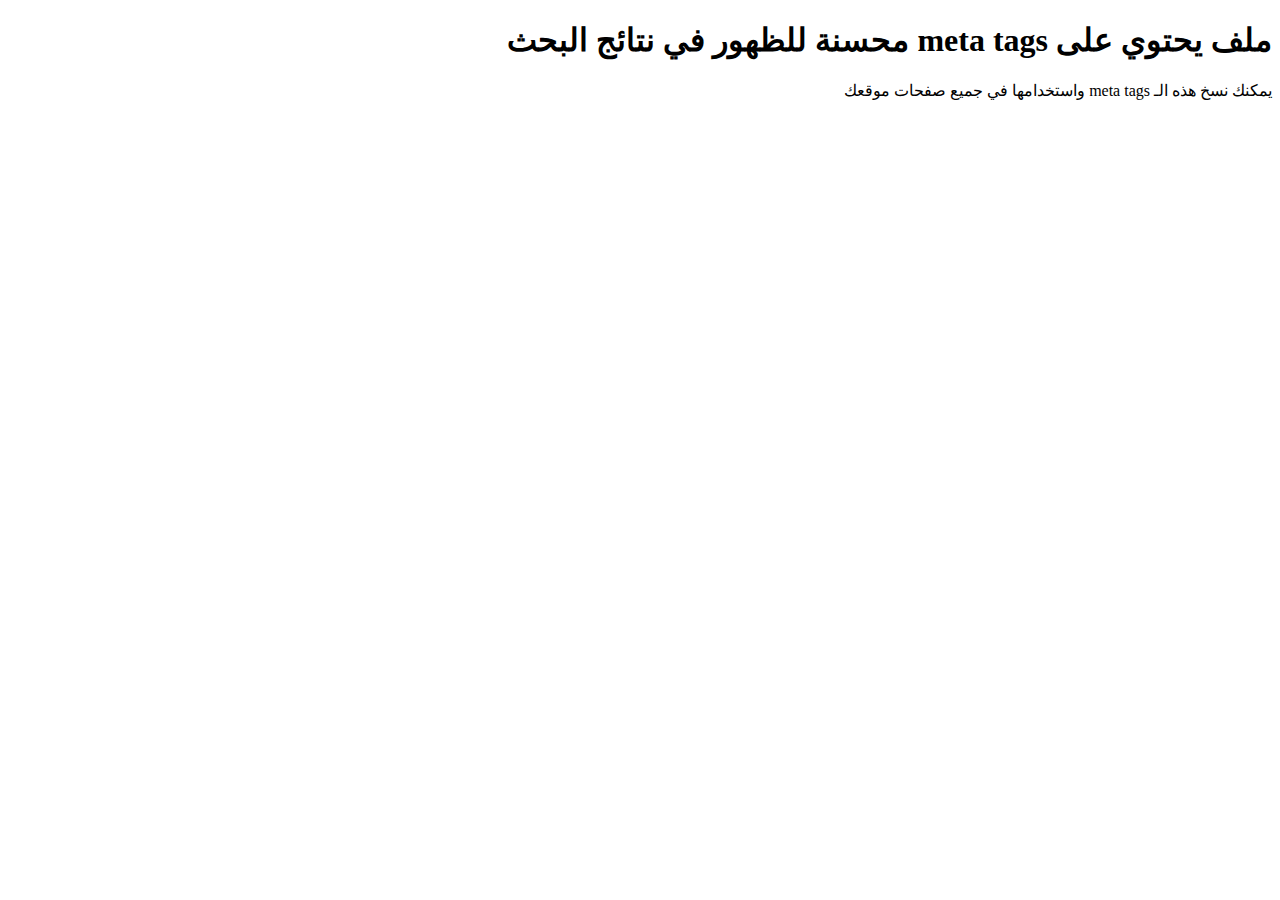
<file: seo-meta-tags.html>
<!DOCTYPE html>
<html lang="ar" dir="rtl">
<head>
    <meta charset="UTF-8">
    <meta name="viewport" content="width=device-width, initial-scale=1.0">

    <!-- SEO Meta Tags -->
    <meta name="description" content="مدينه العاب نور المقدادية - الوجهة الأولى للترفيه العائلي في محافظة ديالى، العراق. نوفر أفضل تجارب اللعب والمرح لجميع الأعمار مع أحدث الألعاب والأنشطة الترفيهية الآمنة.">
    <meta name="keywords" content="مدينة ألعاب, نور المقدادية, Diyala, العاب أطفال, ترفيه, العراق, مدينة ألعاب نور المقدادية, ألعاب عائلية, تذاكر دخول, حفلات عيد الميلاد">
    <meta name="author" content="مدينه العاب نور المقدادية">
    <meta name="robots" content="index, follow">

    <!-- Open Graph Meta Tags -->
    <meta property="og:title" content="مدينه العاب نور المقدادية | عالم المرح والألعاب">
    <meta property="og:description" content="الوجهة الأولى للترفيه العائلي في محافظة ديالى، العراق. نوفر أفضل تجارب اللعب والمرح لجميع الأعمار.">
    <meta property="og:type" content="website">
    <meta property="og:locale" content="ar_IQ">
    <meta property="og:url" content="https://nooralmoqadadiya.com">
    <meta property="og:image" content="https://nooralmoqadadiya.com/images/logo.jpg">
    <meta property="og:image:width" content="1200">
    <meta property="og:image:height" content="630">
    <meta property="og:site_name" content="مدينه العاب نور المقدادية">

    <!-- Twitter Card Meta Tags -->
    <meta name="twitter:card" content="summary_large_image">
    <meta name="twitter:title" content="مدينه العاب نور المقدادية | عالم المرح والألعاب">
    <meta name="twitter:description" content="الوجهة الأولى للترفيه العائلي في محافظة ديالى، العراق. نوفر أفضل تجارب اللعب والمرح لجميع الأعمار.">
    <meta name="twitter:image" content="https://nooralmoqadadiya.com/images/logo.jpg">

    <!-- Canonical URL -->
    <link rel="canonical" href="https://nooralmoqadadiya.com">

    <!-- Favicon -->
    <link rel="icon" type="image/jpeg" href="images/logo.jpg">
    <link rel="apple-touch-icon" href="images/logo.jpg">

    <title>مدينه العاب نور المقدادية | عالم المرح والألعاب</title>
</head>
<body>
    <h1>ملف يحتوي على meta tags محسنة للظهور في نتائج البحث</h1>
    <p>يمكنك نسخ هذه الـ meta tags واستخدامها في جميع صفحات موقعك</p>
</body>
</html>
</file>
